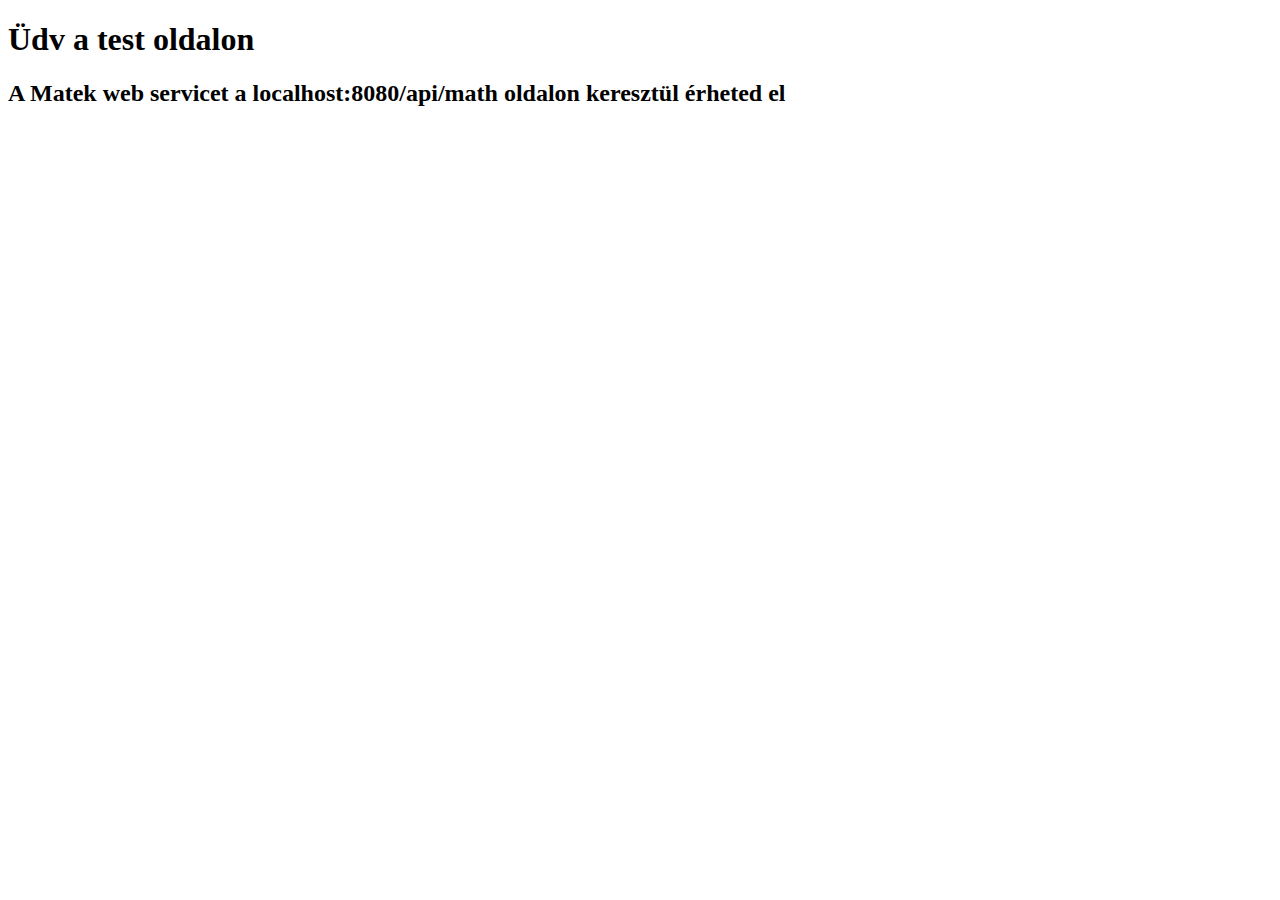
<file: src/main/resources/static/index.html>
<!DOCTYPE html>
<html lang="en">
<head>
    <meta charset="UTF-8">
    <title>Preisler Test</title>
</head>
<body>
    <h1>Üdv a test oldalon</h1>
    <h2>A Matek web servicet a localhost:8080/api/math oldalon keresztül érheted el</h2>
</body>
</html>
</file>
